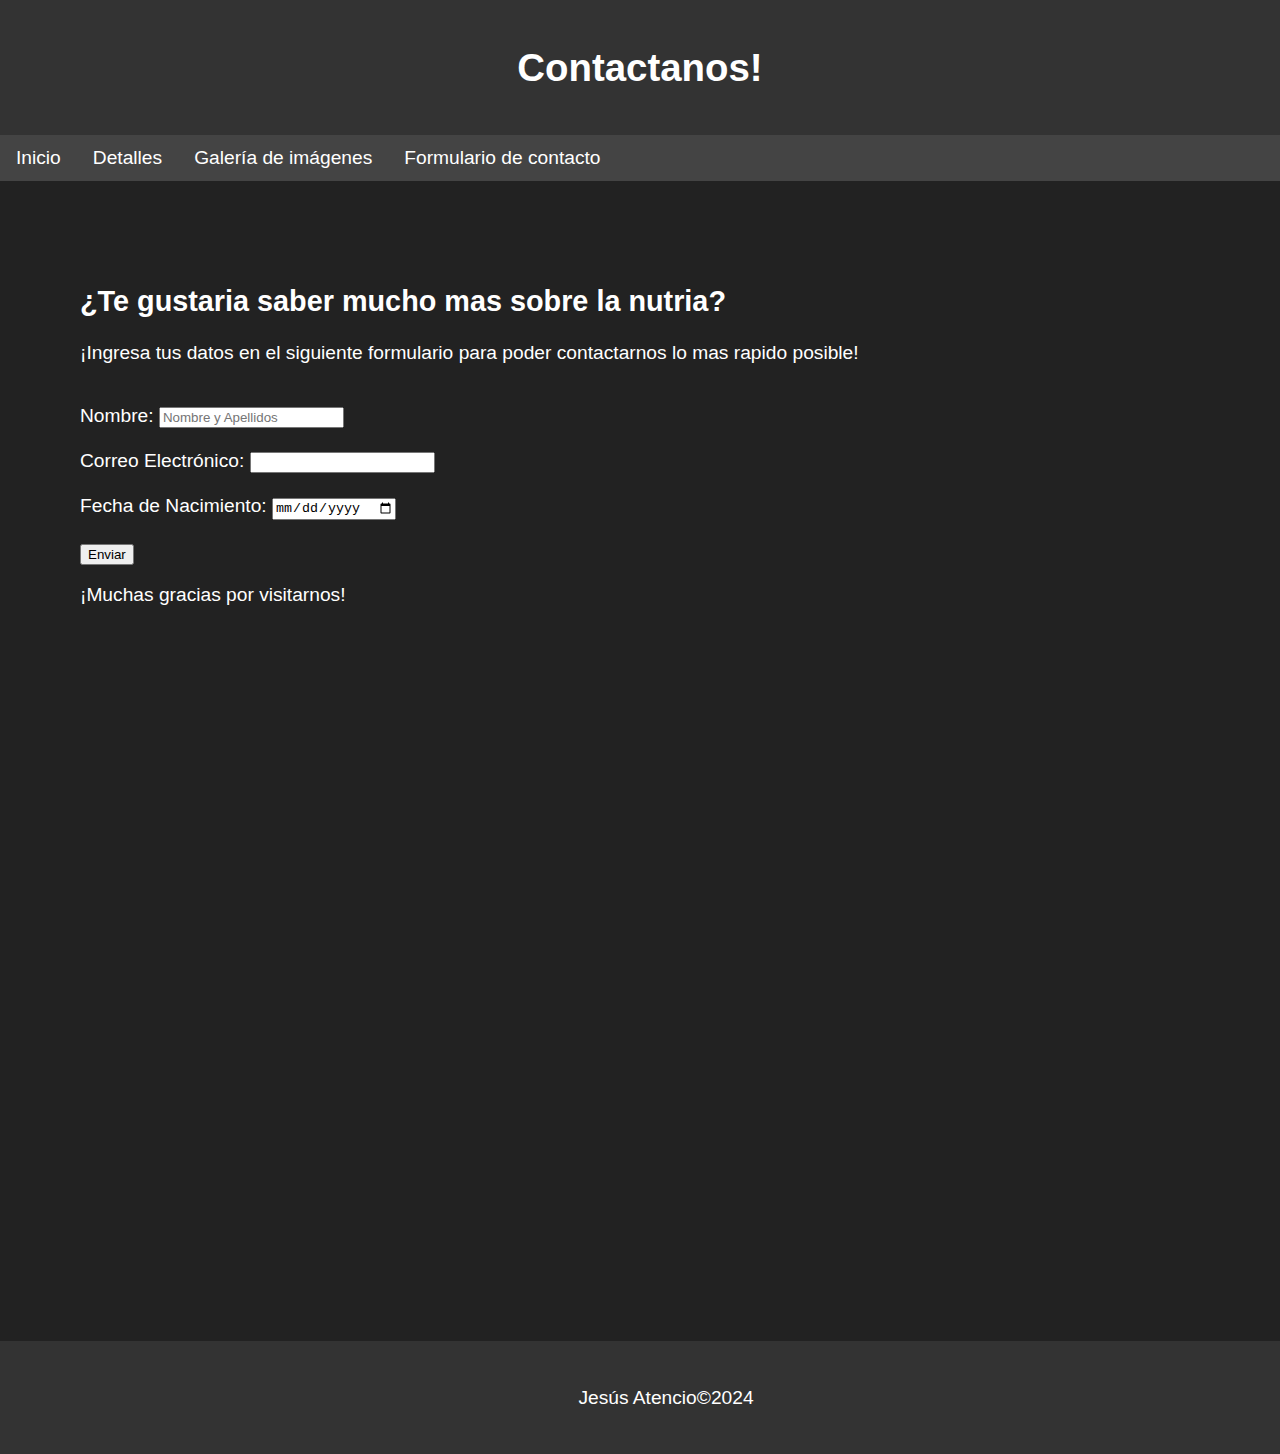
<file: contacto.html>
<!DOCTYPE html>
<html lang="es">
<head>
    <meta charset="UTF-8">
    <meta name="viewport" content="width=device-width, initial-scale=1.0">
    <title>Formulario de Contacto</title>
    <link rel="stylesheet" href="css/estilo.css">
</head>
<body>
    <header>
        <h1>Contactanos!</h1>
    </header>
    <nav>
        <a href="index.html">Inicio</a>
        <a href="detalles.html">Detalles</a>
        <a href="galeria.html">Galería de imágenes</a>
        <a href="contacto.html">Formulario de contacto</a>
    </nav>
    <main>
        <h2>¿Te gustaria saber mucho mas sobre la nutria?</h2>
        <p>¡Ingresa tus datos en el siguiente formulario para poder contactarnos lo mas rapido posible!</p>
        <br>
        <form action="#" method="POST">
            <label for="nombre">Nombre:</label>
            <input type="text" id="nombre" name="nombre" placeholder="Nombre y Apellidos" required><br><br>
            <label for="email">Correo Electrónico:</label>
            <input type="email" id="email" name="email" required><br><br>
            <label for="fecha_nacimiento">Fecha de Nacimiento:</label>
            <input type="date" id="fecha_nacimiento" name="fecha_nacimiento" required><br><br>
            <input type="submit" value="Enviar">
        </form>
        <p>¡Muchas gracias por visitarnos!</p>
    </main>
    <footer>
        <p>Jesús Atencio&copy;2024</p>
    </footer>
</body>
</html>
</file>
<file: css/estilo.css>
body {
    font-family: 'Gill Sans', 'Gill Sans MT', Calibri, 'Trebuchet MS', sans-serif;
    font-size: 1.2em;
    margin: 0%;
    display: grid;
    min-height: 100vh;
    grid-template-rows: auto 1fr auto;
    background-color: #222; 
    color: #fff; 
}

header {
    text-align: center;
    background-color: #333; 
    padding: 20px;
}

nav {
    background-color: #444; 
    overflow: hidden;
}

nav a {
    display: block;
    padding: 12px 16px;
    float: left;
    color: #fff; 
    text-decoration: none;
    transition: background-color 0.3s, color 0.3s; 
}

nav a:hover {
    background-color: #555; 
}

main {
    margin: 80px;
    margin-bottom: 180px;
    min-height: 100vh;
}

footer {
    text-align: center;
    background-color: #333; 
    color: #fff; 
    padding: 26px;
    position: auto;
    bottom: 0px;
    width: 100%;
}

table {
    margin: 0 auto;
}

/* Estilos imagenes galeria */
.gallery {
    display: grid;
    grid-template-columns: repeat(auto-fit, minmax(200px, 1fr)); 
    grid-gap: 20px; /* Espacio*/
    justify-content: center; /* Imagen Centrada*/
}

/* Galería */
.gallery img {
    width: 100%;
    height: 250px;
    border-radius: 10px; /* Bordes redondeados */
}

/* Zoom */
.gallery img:hover {
    transform: scale(1.05);
}
</file>
